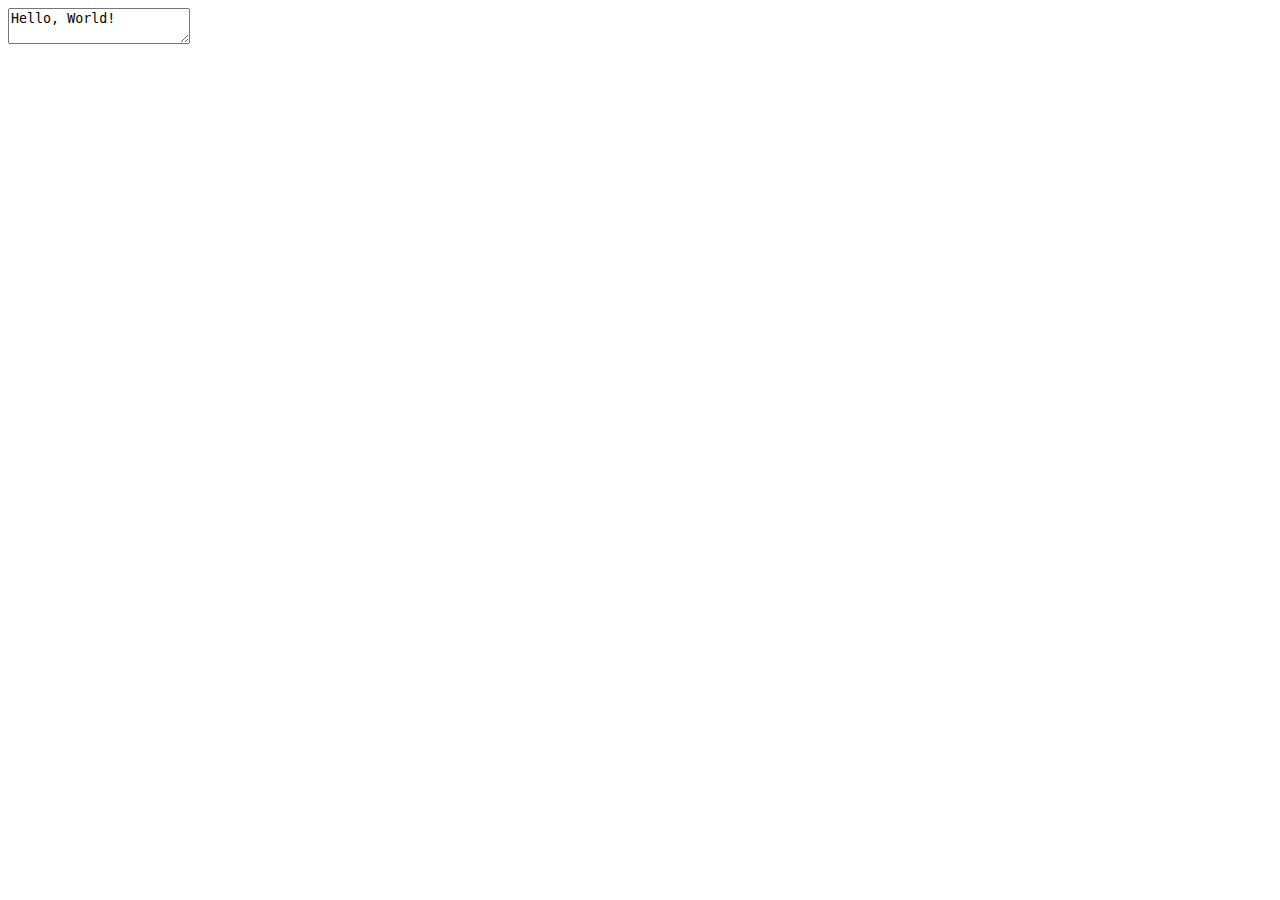
<file: index-2.html>
<!DOCTYPE html>
<html>

<head>
</head>

<body>
    <!-- Place the first <script> tag in your HTML's <head> -->
    <script src="https://cdn.tiny.cloud/1/uuaplbogwpzqcz1wbcbd6i9u4dtc6cdrd6hblhuiq41vxd6k/tinymce/6/tinymce.min.js"
        referrerpolicy="origin"></script>

    <!-- Place the following <script> and <textarea> tags your HTML's <body> -->
    <script>
        tinymce.init({
            selector: 'textarea',
            plugins: 'ai tinycomments mentions anchor autolink charmap codesample emoticons image link lists media searchreplace table visualblocks wordcount checklist mediaembed casechange export formatpainter pageembed permanentpen footnotes advtemplate advtable advcode editimage tableofcontents mergetags powerpaste tinymcespellchecker autocorrect a11ychecker typography inlinecss',
            toolbar: 'undo redo | blocks fontfamily fontsize | bold italic underline strikethrough | link image media table mergetags | align lineheight | tinycomments | checklist numlist bullist indent outdent | emoticons charmap | removeformat',
            tinycomments_mode: 'embedded',
            tinycomments_author: 'Author name',
            mergetags_list: [
                { value: 'First.Name', title: 'First Name' },
                { value: 'Email', title: 'Email' },
            ],
            ai_request: (request, respondWith) => respondWith.string(() => Promise.reject("See docs to implement AI Assistant")),
            selector: '#mytextarea',
            setup: function (editor) {
                editor.on('init', function (e) {
                    editor.setContent('<p>Burada metni düzenleyebilirsiniz. <input type="text" class="nonremovable" value="{isim}" disabled /></p>');
                });

                editor.on('NodeChange KeyUp Undo Redo', function (e) {
            var currentContent = editor.getContent();
            if (!currentContent.includes('<input type="text" class="nonremovable" value="{isim}" disabled />')) {
                editor.setContent(previousContent);
            } else {
                previousContent = currentContent;
            }
        });

            }
        });
    </script>



    <textarea id="mytextarea">Hello, World!</textarea>


    <script>


        function checkAndRestorePlaceholder(editor) {
            var content = editor.getContent();
            if (!content.includes('<input type="text" class="nonremovable" value="{isim}" disabled />')) {
                editor.setContent(content.replace(/{isim}/g, '') + '<input type="text" class="nonremovable" value="{isim}" disabled />');
            }
        }


    </script>
</body>

</html>
</file>
